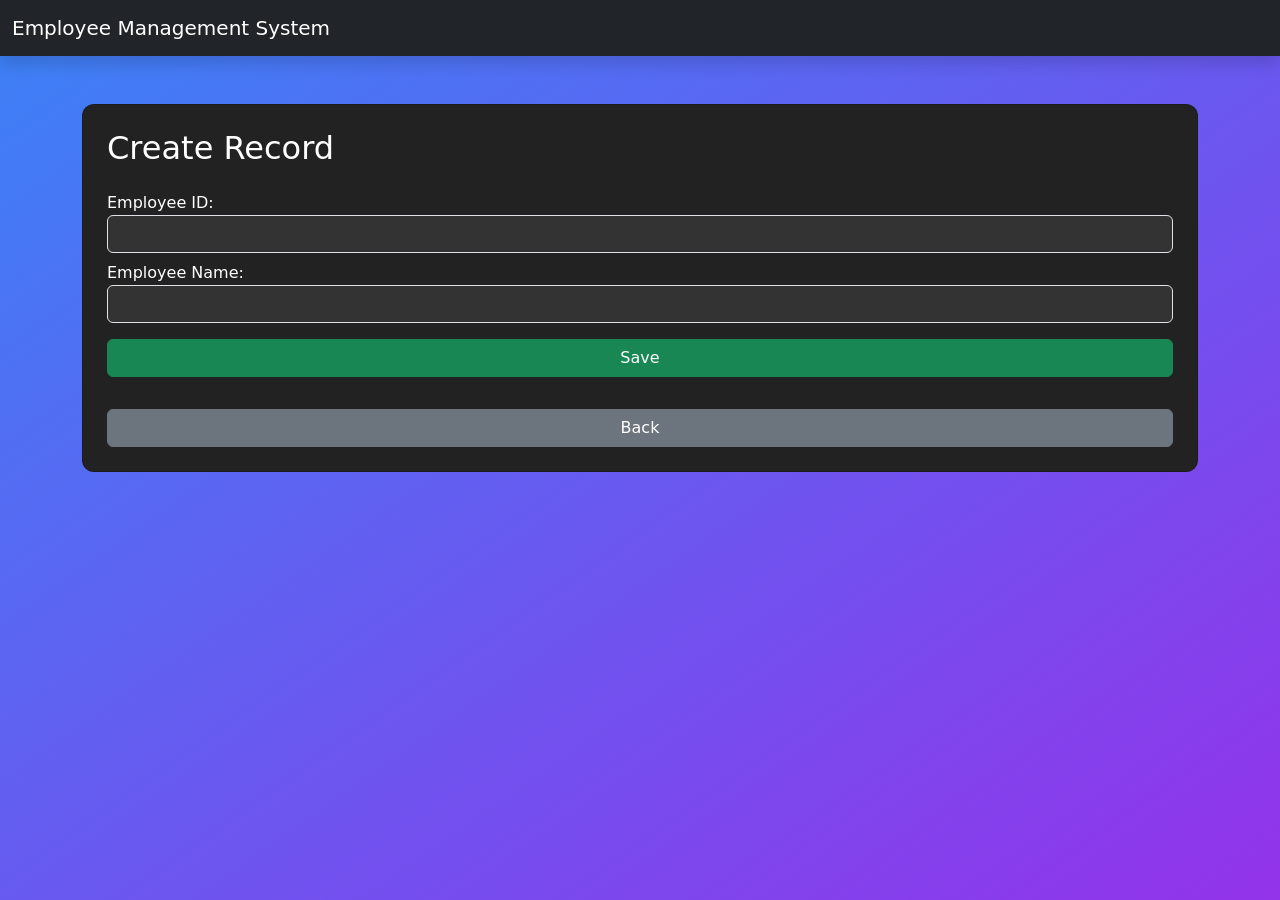
<file: create.html>
<!DOCTYPE html>
<html lang="en">
<head>
<meta charset="UTF-8" />
<meta name="viewport" content="width=device-width, initial-scale=1.0" />
<title>Create Record</title>
<link href="https://cdn.jsdelivr.net/npm/bootstrap@5.3.0/dist/css/bootstrap.min.css" rel="stylesheet">
<link rel="stylesheet" href="style.css">
</head>
<body>


<nav class="navbar navbar-expand-lg navbar-dark bg-dark shadow">
<div class="container-fluid">
<a class="navbar-brand" href="index.html">Employee Management System</a>
<div class="collapse navbar-collapse" id="navMenu"></div>
</div>
</nav>


<div class="container mt-5 fade-in">
<div class="card p-4 dark-card">
<h2 class="mb-4">Create Record</h2>


<label>Employee ID:</label>
<input id="c_id" class="form-control mb-2" type="text">


<label>Employee Name:</label>
<input id="c_name" class="form-control mb-3" type="text">


<button class="btn btn-success" onclick="createRecord()">Save</button>
<div id="createMsg" class="mt-3"></div>
<a href="index.html" class="btn btn-secondary mt-3">Back</a>
</div>
</div>
<script src="script.js"></script>
</body>
</html>
</file>
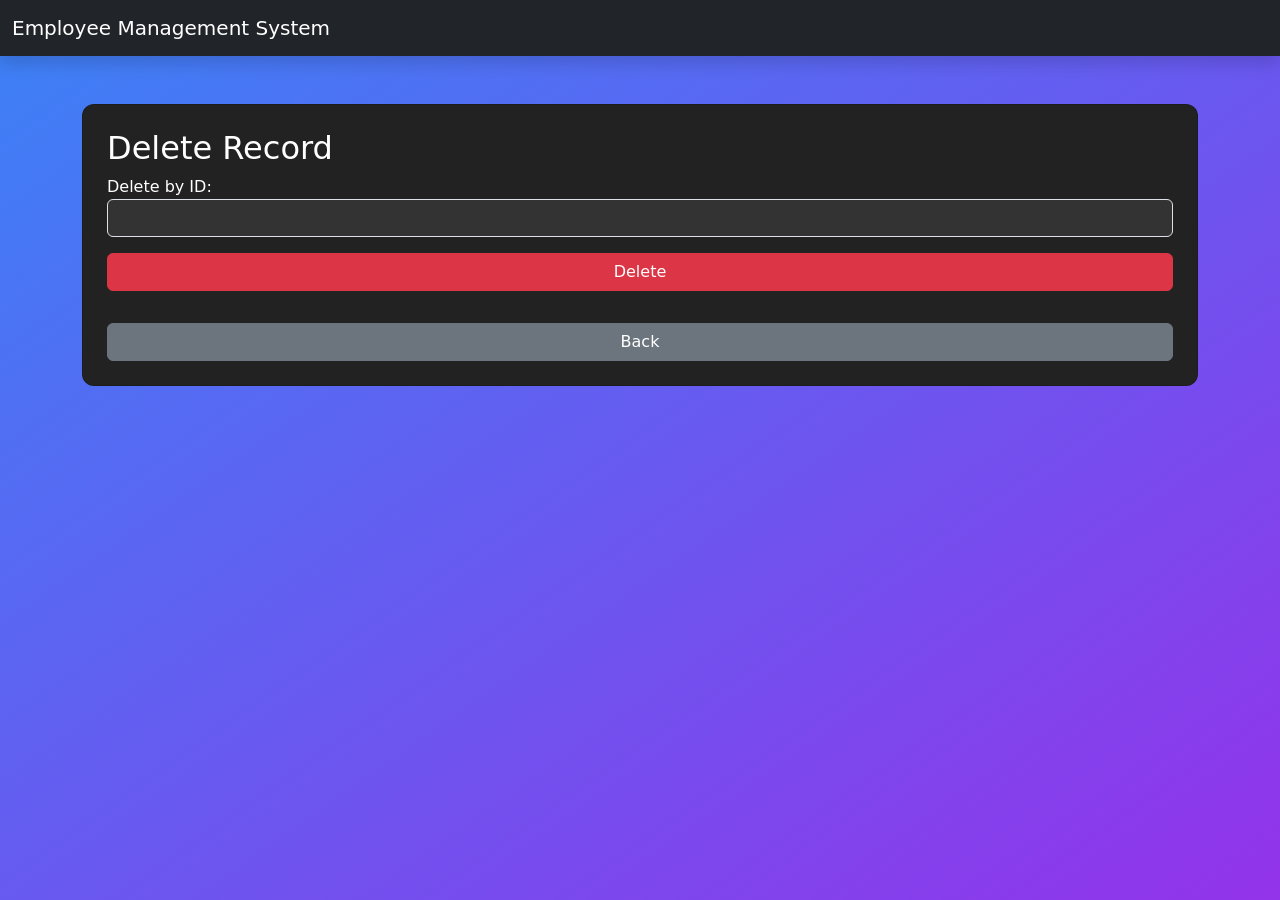
<file: delete.html>
<!DOCTYPE html>
<html lang="en">
<head>
<meta charset="UTF-8" />
<meta name="viewport" content="width=device-width, initial-scale=1.0" />
<title>Delete Record</title>
<link href="https://cdn.jsdelivr.net/npm/bootstrap@5.3.0/dist/css/bootstrap.min.css" rel="stylesheet">
<link rel="stylesheet" href="style.css">
</head>
<body>


<nav class="navbar navbar-expand-lg navbar-dark bg-dark shadow">
<div class="container-fluid">
<a class="navbar-brand" href="index.html">Employee Management System</a>
</div>
</nav>


<div class="container mt-5 fade-in">
<div class="card p-4 dark-card">
<h2>Delete Record</h2>


<label>Delete by ID:</label>
<input id="d_id" class="form-control mb-3" type="text">


<button class="btn btn-danger" onclick="deleteRecord()">Delete</button>
<div id="deleteMsg" class="mt-3"></div>
<a href="index.html" class="btn btn-secondary mt-3">Back</a>
</div>
</div>
<script src="script.js"></script>
</body>
</html>
</file>
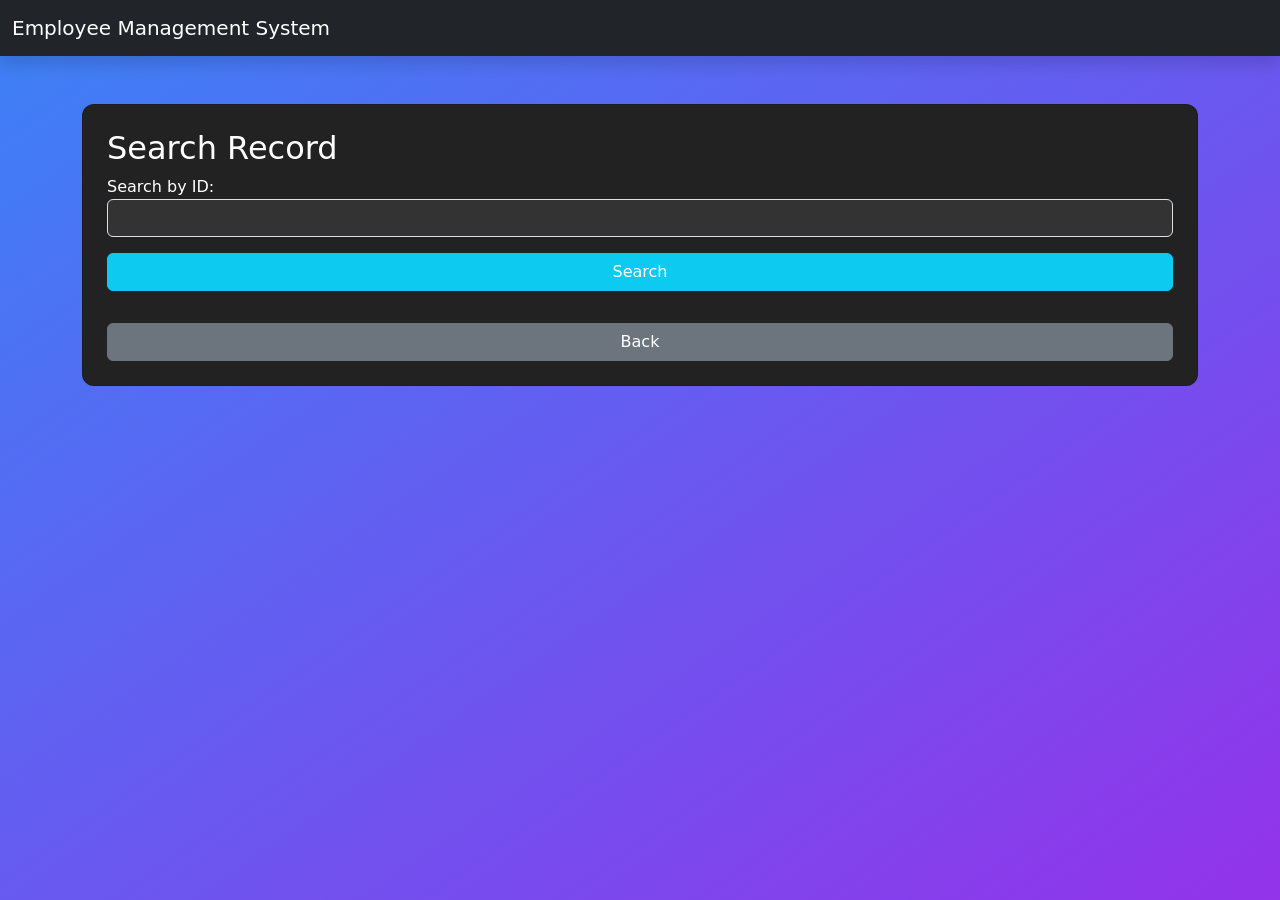
<file: search.html>
<!DOCTYPE html>
<html lang="en">
<head>
<meta charset="UTF-8" />
<meta name="viewport" content="width=device-width, initial-scale=1.0" />
<title>Search Record</title>
<link href="https://cdn.jsdelivr.net/npm/bootstrap@5.3.0/dist/css/bootstrap.min.css" rel="stylesheet">
<link rel="stylesheet" href="style.css">
</head>
<body>


<nav class="navbar navbar-expand-lg navbar-dark bg-dark shadow">
<div class="container-fluid">
<a class="navbar-brand" href="index.html">Employee Management System</a>
</div>
</nav>


<div class="container mt-5 fade-in">
<div class="card p-4 dark-card">
<h2>Search Record</h2>


<label>Search by ID:</label>
<input id="s_id" class="form-control mb-3" type="text">


<button class="btn btn-info" onclick="searchRecord()">Search</button>
<div id="searchMsg" class="mt-3"></div>
<a href="index.html" class="btn btn-secondary mt-3">Back</a>
</div>
</div>
<script src="script.js"></script>
</body>
</html>
</file>
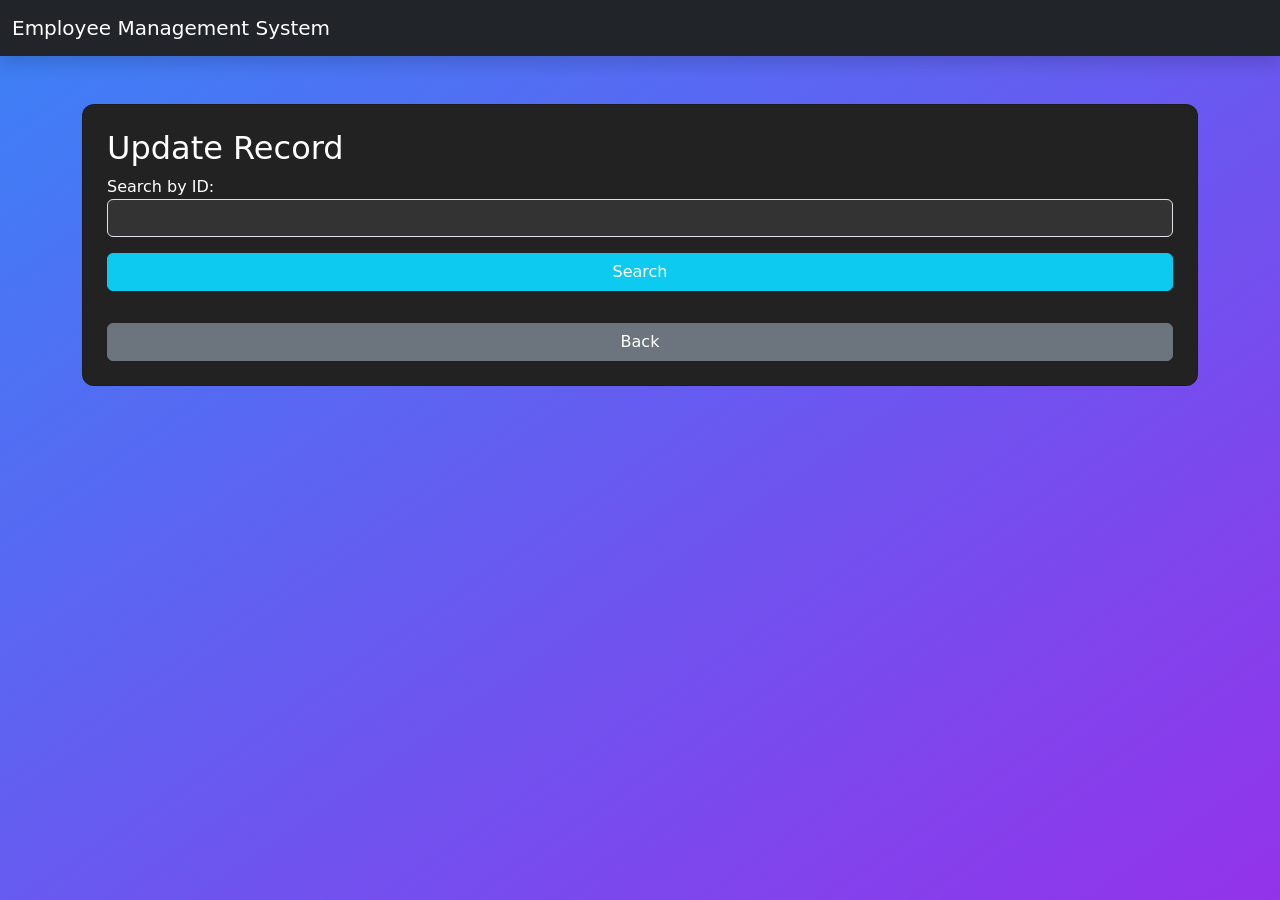
<file: update.html>
<!DOCTYPE html>
<html lang="en">
<head>
<meta charset="UTF-8" />
<meta name="viewport" content="width=device-width, initial-scale=1.0" />
<title>Update Record</title>
<link href="https://cdn.jsdelivr.net/npm/bootstrap@5.3.0/dist/css/bootstrap.min.css" rel="stylesheet">
<link rel="stylesheet" href="style.css">
</head>
<body>


<nav class="navbar navbar-expand-lg navbar-dark bg-dark shadow">
<div class="container-fluid">
<a class="navbar-brand" href="index.html">Employee Management System</a>
</div>
</nav>


<div class="container mt-5 fade-in">
<div class="card p-4 dark-card">
<h2>Update Record</h2>


<label>Search by ID:</label>
<input id="u_search" class="form-control mb-3" type="text">


<button class="btn btn-info" onclick="findUpdate()">Search</button>
<div id="updateForm" class="mt-3"></div>
<a href="index.html" class="btn btn-secondary mt-3">Back</a>
</div>
</div>
<script src="script.js"></script>
</body>
</html>
</file>
<file: style.css>
body {
background: linear-gradient(to bottom right, #3b82f6, #9333ea); 
background-size: cover;
    background-attachment: fixed;
}


h1, h2, h3, h4, h5, h6, p, label, a, span, button {
color: #ffffff !important;
}


.dark-card {
background: #222;
border-radius: 12px;
animation: slideUp 0.4s ease;
color: #ffffff !important;
}


.fade-in {
animation: fadeIn 0.7s ease;
}


@keyframes fadeIn {
from { opacity: 0; }
to { opacity: 1; }
}


@keyframes slideUp {
from { transform: translateY(30px); opacity: 0; }
to { transform: translateY(0); opacity: 1; }
}


input {
background: #333 !important;
color: #ffffff !important;
}
.back-btn {
  background-color: gray;   /* Button color */
  color: white;             /* Font color */
  border: none;             /* Remove default border */
  padding: 8px 16px;        /* Adjust padding */
  border-radius: 5px;       /* Rounded corners */
  cursor: pointer;          /* Pointer on hover */
  font-size: 16px;          /* Font size */
}

.back-btn:hover {
  background-color: darkgray; /* Slightly darker on hover */
}
</file>
